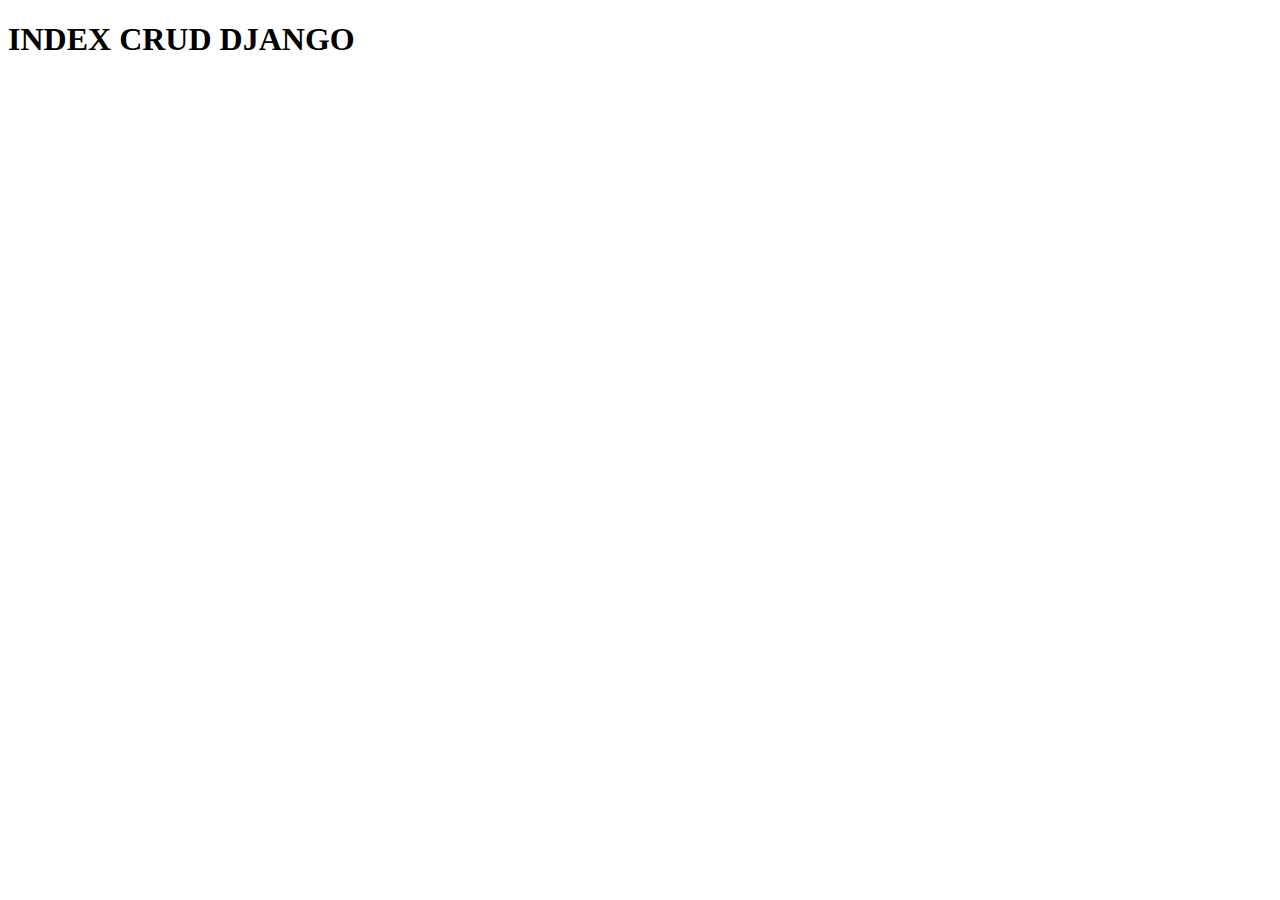
<file: crud/mainapp/templates/index.html>
<!DOCTYPE html>
<html lang="en">
<head>
    <meta charset="UTF-8">
    <meta http-equiv="X-UA-Compatible" content="IE=edge">
    <meta name="viewport" content="width=device-width, initial-scale=1.0">
    <title>Document</title>
</head>
<body>
    <h1>INDEX CRUD DJANGO</h1>
</body>
</html>
</file>
